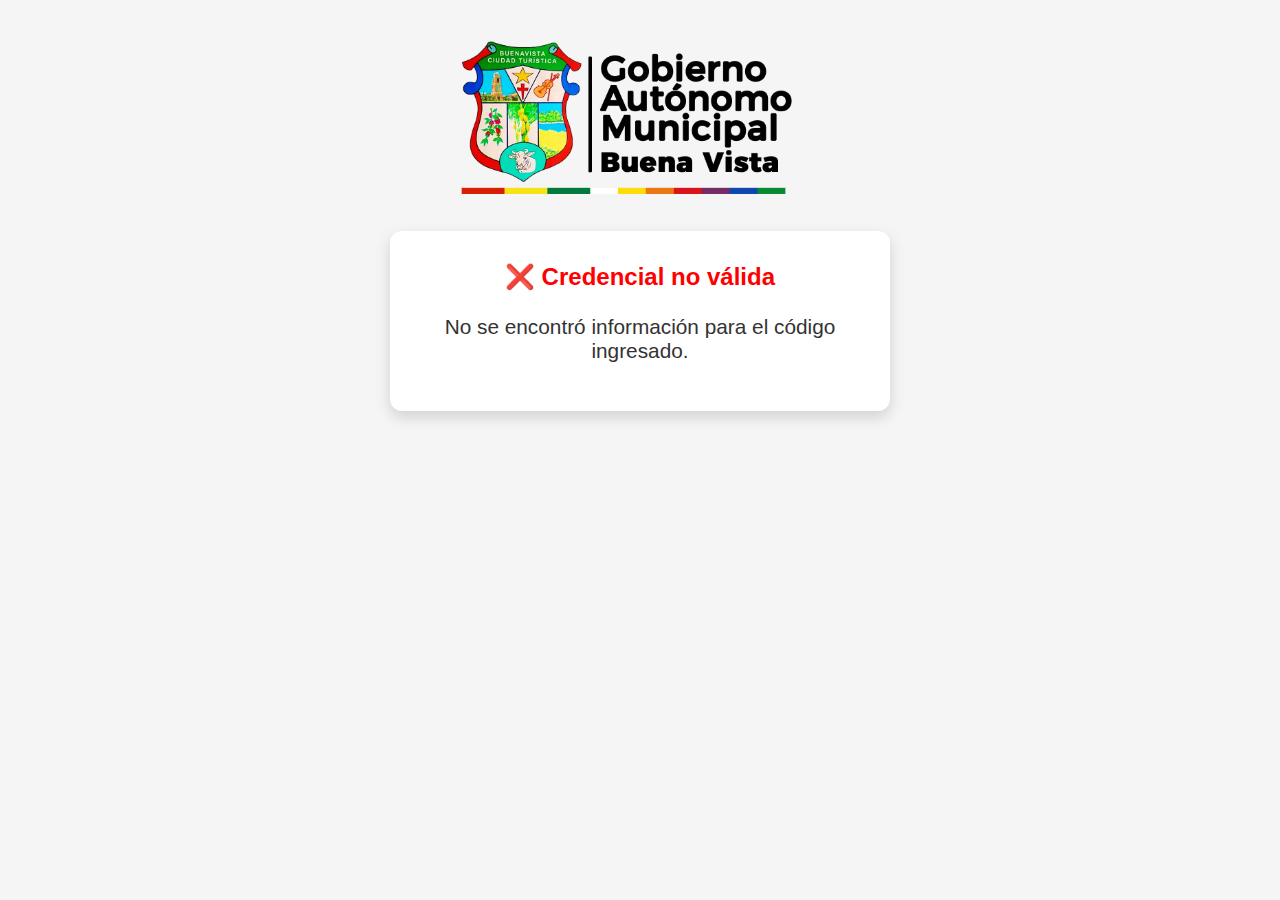
<file: index.html>
<!DOCTYPE html>
<html lang="es">
<head>
  <meta charset="UTF-8">
  <meta name="viewport" content="width=device-width, initial-scale=1.0">
  <title>Validación de Productor</title>
  <link rel="stylesheet" href="estilos.css">
</head>
<body>

  <!-- Logo institucional -->
  <header>
    <img src="imagen/logogamnegro.png" alt="Logo del Gobierno Autónomo Municipal de Buena Vista" class="logo">
  </header>

  <!-- Contenido principal -->
  <main class="card" id="contenido">
    <h2>Verificando credencial...</h2>
  </main>

  <!-- Archivos JavaScript -->
  <script src="productores.js"></script>
  <script>
    const params = new URLSearchParams(window.location.search);
    const id = params.get("id");
    const cont = document.getElementById("contenido");

    if (typeof productores !== 'undefined' && id && productores[id]) {
      const p = productores[id];
      cont.innerHTML = `
        <h2>Credencial válida ✅</h2>
        <p><strong>Nombre:</strong> <span id="nombre"></span></p>
        <p><strong>CI:</strong> <span id="ci"></span></p>
        <p><strong>Distrito:</strong> <span id="distrito"></span></p>
        <p><strong>Estado:</strong> <span id="estado"></span></p>
        <p style="color: green; font-weight: bold;">Código: <span id="codigo"></span></p>
      `;
      document.getElementById("nombre").textContent = p.nombre;
      document.getElementById("ci").textContent = p.ci;
      document.getElementById("distrito").textContent = p.distrito;
      document.getElementById("estado").textContent = p.estado;
      document.getElementById("codigo").textContent = id;
    } else {
      cont.innerHTML = `
        <h2 class="error">❌ Credencial no válida</h2>
        <p>No se encontró información para el código ingresado.</p>
      `;
    }
  </script>

</body>
</html>
</file>
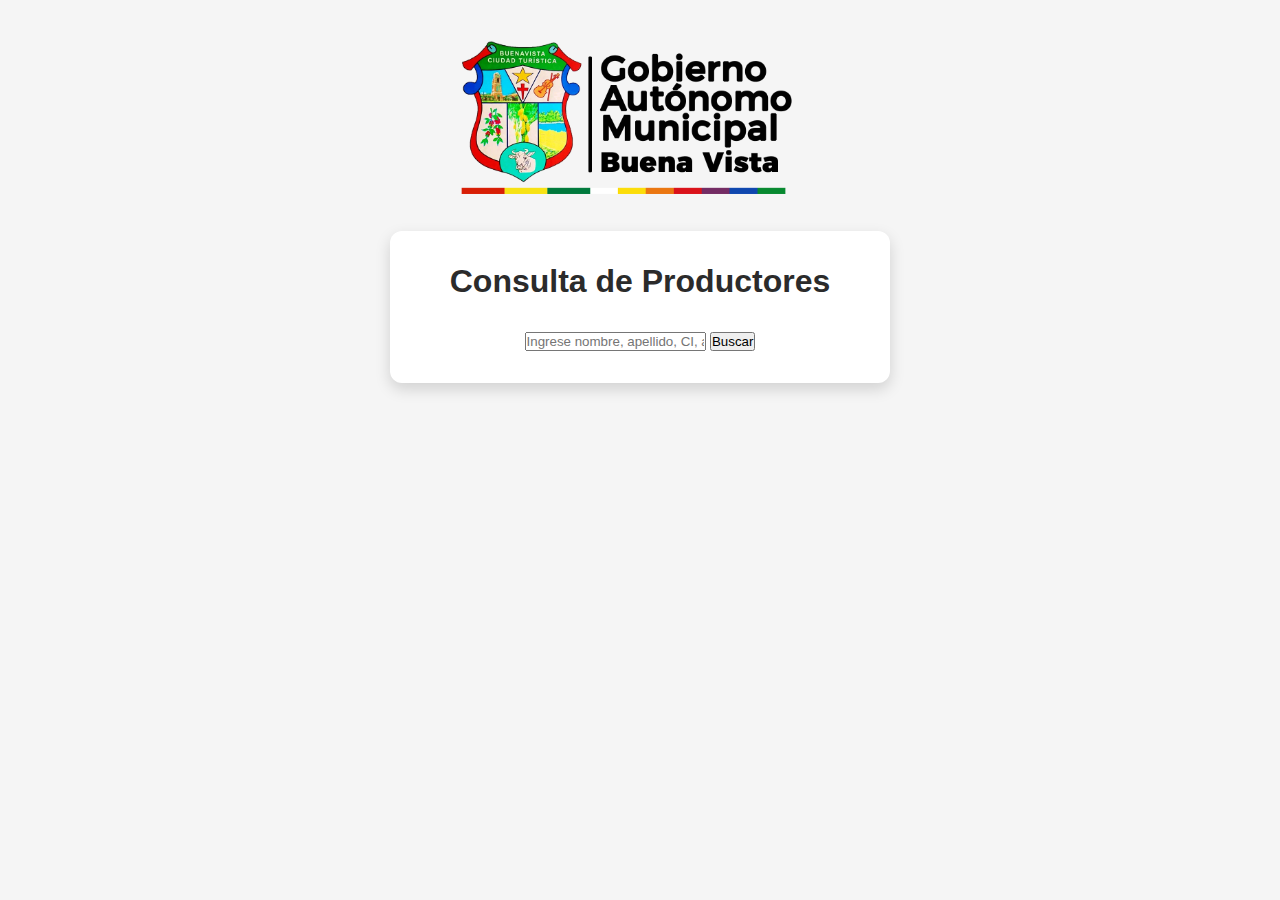
<file: buscar.html>
<!DOCTYPE html>
<html lang="es">
<head>
  <meta charset="UTF-8">
  <meta name="viewport" content="width=device-width, initial-scale=1.0">
  <title>Búsqueda de Productores</title>
  <link rel="stylesheet" href="estilos.css">
</head>
<body>

  <header>
    <img src="imagen/logogamnegro.png" alt="Logo del Gobierno Autónomo Municipal de Buena Vista" class="logo">
  </header>

  <main class="card">
    <h2>Consulta de Productores</h2>

    <input 
      type="text" 
      id="busqueda" 
      placeholder="Ingrese nombre, apellido, CI, asociación o estado..." 
      class="input-text"
    >
    <button id="btnBuscar" class="btn">Buscar</button>

    <div id="resultados" class="resultados"></div>
  </main>

  <script src="productores.js"></script>
  <script>
    const input = document.getElementById("busqueda");
    const btn = document.getElementById("btnBuscar");
    const resultados = document.getElementById("resultados");

    btn.addEventListener("click", buscarProductor);
    input.addEventListener("keypress", (e) => {
      if (e.key === "Enter") buscarProductor();
    });

    function buscarProductor() {
      const texto = input.value.trim().toLowerCase();
      resultados.innerHTML = "";

      if (texto === "") {
        resultados.innerHTML = "<p class='error'>Ingrese un dato para buscar.</p>";
        return;
      }

      // Buscar coincidencias en cualquier campo
      const encontrados = Object.entries(productores).filter(([codigo, p]) => {
        return (
          p.nombre.toLowerCase().includes(texto) ||
          p.ci.toLowerCase().includes(texto) ||
          p.Asociación.toLowerCase().includes(texto) ||
          p.estado.toLowerCase().includes(texto)
        );
      });

      if (encontrados.length === 0) {
        resultados.innerHTML = "<p class='error'>No se encontró ningún productor.</p>";
        return;
      }

      // Mostrar resultados
      resultados.innerHTML = `<p><strong>${encontrados.length}</strong> resultado(s) encontrado(s):</p><br>`;
      encontrados.forEach(([codigo, p]) => {
        resultados.innerHTML += `
          <div class="resultado-item">
            <p><strong>Nombre:</strong> ${p.nombre}</p>
            <p><strong>CI:</strong> ${p.ci}</p>
            <p><strong>Asociación:</strong> ${p.Asociación}</p>
            <p><strong>Estado:</strong> ${p.estado}</p>
            <p><strong>Código:</strong> ${codigo}</p>
            <a href="index.html?id=${codigo}" class="verificar-link">Verificar credencial 🔍</a>
          </div>
          <hr>
        `;
      });
    }
  </script>

</body>
</html>
</file>
<file: estilos.css>
/* Reset básico */
* {
  box-sizing: border-box;
  margin: 0;
  padding: 0;
}

/* Estilo base del body */
body {
  font-family: sans-serif;
  background: #f5f5f5;
  display: flex;
  flex-direction: column;
  align-items: center;
  padding: 2em 1em;
  min-height: 100vh;
}

/* Contenedor principal */
.card {
  background: white;
  padding: 2em;
  border-radius: 12px;
  max-width: 500px;
  width: 100%;
  box-shadow: 0 6px 15px rgba(0, 0, 0, 0.15);
  text-align: center;
}

/* Logo */
header {
  margin-bottom: 1.5em;
}
.logo {
  width: 400px;
  height: auto;
  display: block;
  margin: 0 auto;
}

/* Textos principales */
h2 {
  font-size: 2em;
  margin-bottom: 1em;
  color: #2b2b2b;
}
p {
  font-size: 1.3em;
  margin: 0.8em 0;
  color: #333;
}
strong {
  font-weight: bold;
}
p[style] {
  color: green !important;
  font-weight: bold;
  font-size: 1.4em;
}

/* Mensaje de error */
.error {
  color: red;
  font-weight: bold;
  font-size: 1.5em;
}

/* Dispositivos medianos */
@media (max-width: 768px) {
  .card {
    padding: 1.8em;
  }

  h2 {
    font-size: 1.8em;
  }

  p {
    font-size: 1.2em;
  }

  .logo {
    width: 200px;
  }
}

/* Celulares */
@media (max-width: 480px) {
  .card {
    padding: 1.5em 1em;
  }

  h2 {
    font-size: 1.6em;
  }

  p {
    font-size: 1.15em;
  }

  .logo {
    width: 150px;
  }

  p[style] {
    font-size: 1.3em;
  }
}
</file>
